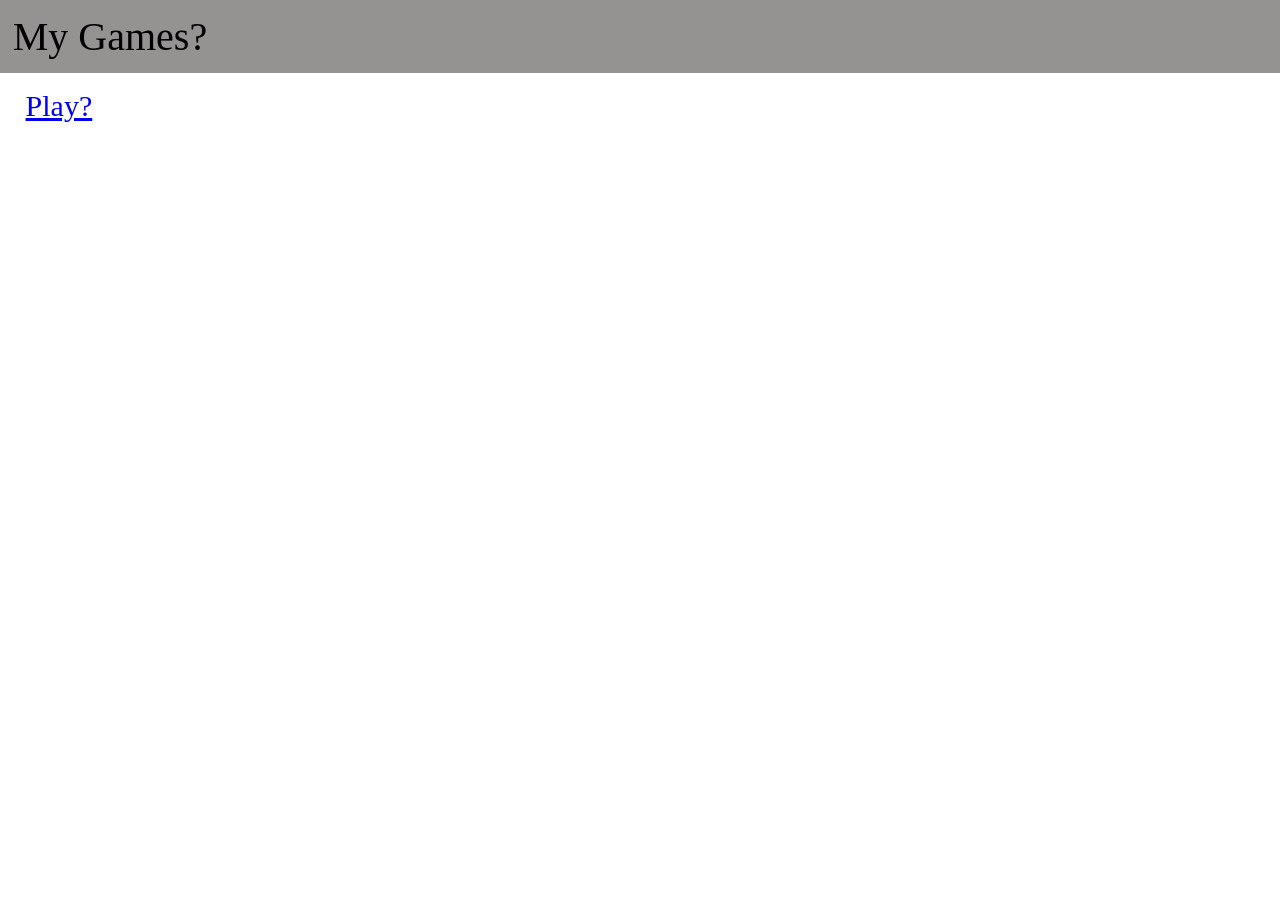
<file: index.html>
<!DOCTYPE html>
<html lang="en">
<head>
    <meta charset="UTF-8">
    <meta name="viewport" content="width=device-width, initial-scale=1.0">
    <link rel="stylesheet" type="text/css" href="css/main.css">
    <title>2d platformer</title>
</head>
<body>
    <header class="top-tag">
        My Games?
    </header>
    <p class="margin">
        <a class="select" href="platformer/platformer.html">Play?</a>
    </p>
</body>
</file>
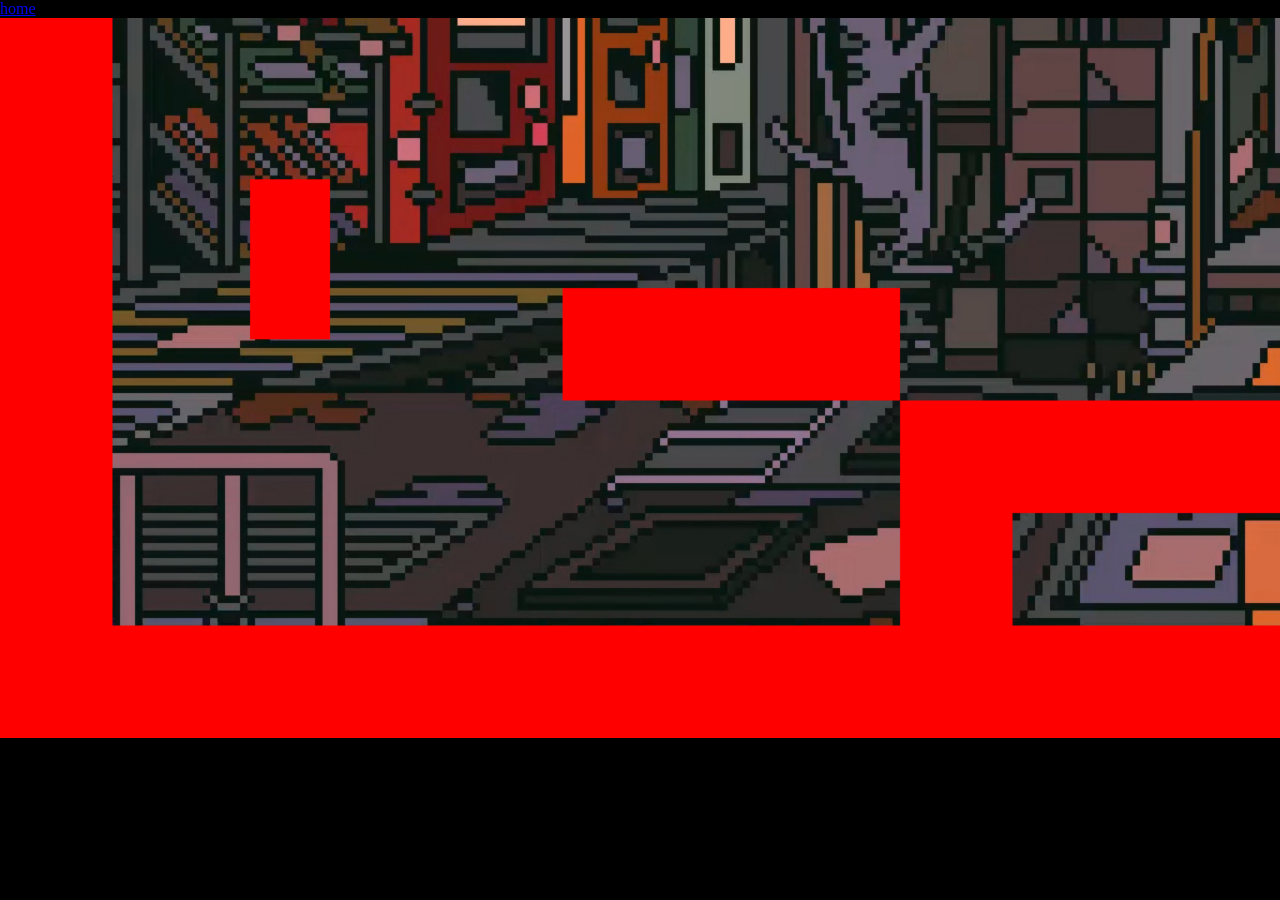
<file: platformer/platformer.html>
<!DOCTYPE html>
<html lang="en">
<head>
    <meta charset="UTF-8">
    <meta name="viewport" content="width=device-width, initial-scale=1.0">
    <title>Document</title>
    <link rel="stylesheet" type="text/css" href="platformer.css">
</head>
    <a href="../index.html">home</a>
    <canvas class="Canvas"></canvas>
    <script src="Data/constants.js"></script>
    <script src="Data/classes/groupcollisionblock.js"></script>
    <script src="Data/collisions.js"></script>
    <script src="Data/classes/collision.js"></script>
    <script src="Data/classes/array2D.js"></script>
    <script src="Data/classes/collisionblock.js"></script>
    <script src="Data/classes/player.js"></script>
    <script src="Data/classes/sprites.js"></script>
    <script src="Data/listeners.js"></script>
    <script src="run.js"></script>
</html>
</file>
<file: css/main.css>
.top-tag {
    padding: 1%;
    font-size: 40px;
    background-color: rgb(149, 146, 146);
    width: 100%;
    font-family: Georgia, 'Times New Roman', Times, serif;
    align-content: center;
}

body {
    background-color: rgb(255, 255, 255);
    margin: 0px;
}

.select {
    font-size: 30px;
    font-family: Cambria, Cochin, Georgia, Times, 'Times New Roman', serif;
}

.margin {
    margin-left: 2%;
}
</file>
<file: platformer/platformer.css>
body {
    margin: 0px;
    background: black;
}
canvas {
    width: 100%;
    height: 100%;
    display: block;
    background-color: #add8e6;
    overflow: hidden;
}
</file>
